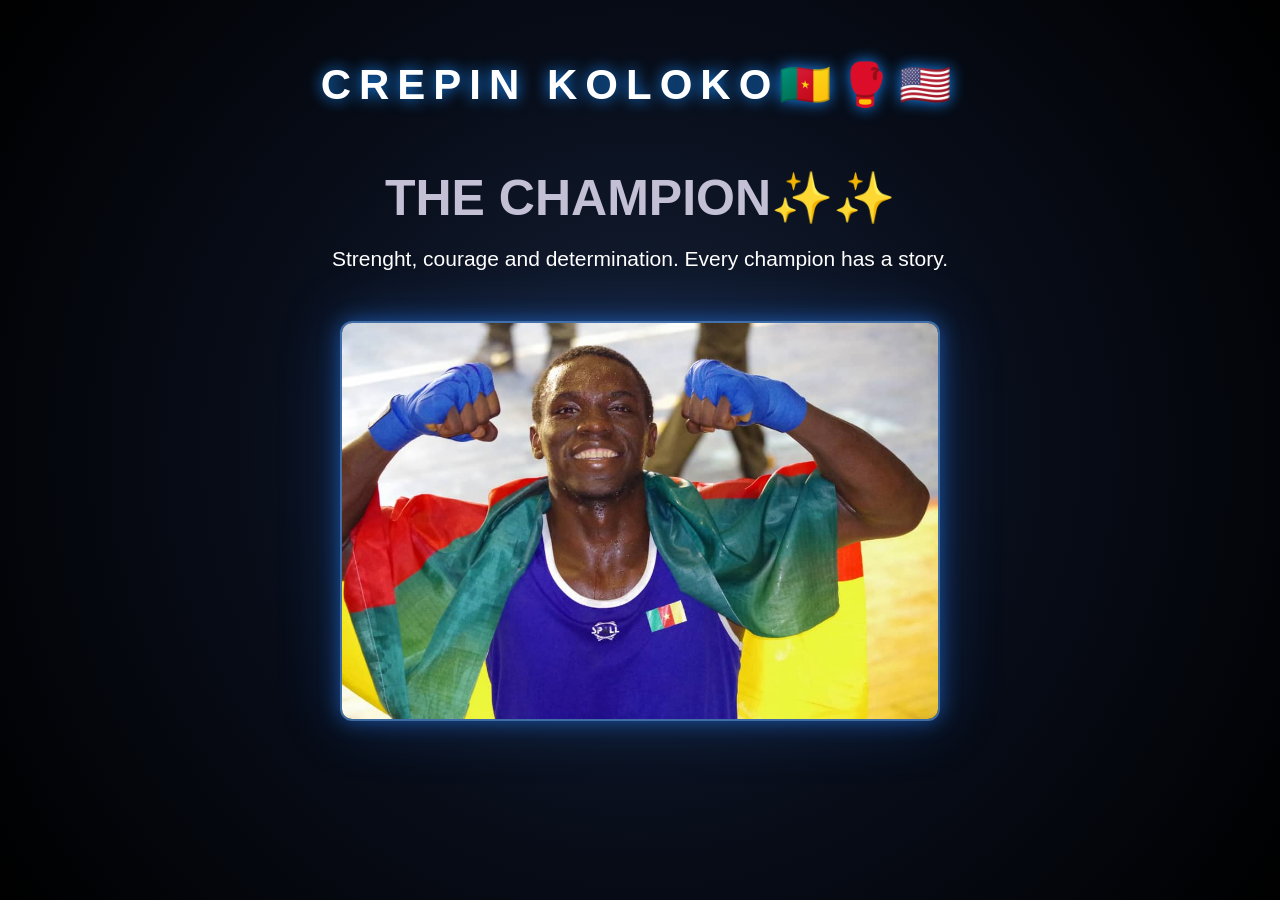
<file: index.html>
<!DOCTYPE html>
<html lang="fr">
    <head>
        <meta charset="UTF-8">
        <meta name="viewport" content="width=device-width,initial-scale=1.0">
        <title>WORLD OF BOXING</title>
        <link rel="stylesheet" href="theboxing.css">
    </head>
    <body>
        <header>
            <h1>CREPIN KOLOKO🇨🇲🥊🇺🇸</h1>
        </header>
        <main>

            <h2>THE CHAMPION✨✨</h2>

            <p>
                Strenght, courage and determination. Every champion has a story.
            </p>

            <div class="boxer-image">
                <img src="koloko.jpg.jpg" alt="BOXEUR CAMEROUNAIS">
            </div>
        </main>
    </body>
</html>
</file>
<file: theboxing.css>
* {
    margin: 0;
    padding: 0;
    box-sizing: border-box;

}

body{
    min-height: 100vh;
    color: white;
    font-family: Arial, sans-serif;
    text-align: center;
    overflow-x: hidden;

    background-color: #02040b;

    background-image:
        radial-gradient(white 1px, transparent 1.5px),
        radial-gradient(#8bbcff 1px, transparent 1.5px),
        radial-gradient(circle at center,
        #17233b 0%, #080d19 55%, #02040b 100%);

    background-size:
        90px 90px,
        130px 130px,
        100% 100%;

    background-repeat:
        repeat,
        repeat,
        no-repeat;

    background-position:
        0 0,
        40px 60px,
        center;

    animation: starDrift 30s linear infinite;
}

@keyframes starDrift {
    from {
        background-position:
            0 0,
            40px 60px,
            center;
    }

    to {
        background-position:
            0 -90px,
            40px -30px,
            center;
    }
}

header{
    position: relative;
    z-index: 1;
    padding: 60px 20px 30px;
    animation: appear 2s ease forwards;

}


header h1{
    font-size: 42px;
    letter-spacing: 8px;
    color: white;
    text-shadow: 0 0 15px #168cff;
}

header p{
    margin-top: 15px;
    color: #a8c9f5;
    letter-spacing: 3px;
}

main{
    position: relative;
    z-index: 1;
    padding: 30px 20px 70px;
}

main h2{
    font-size: 50px;
    margin-bottom: 20px;
    color: #c3c0d5;

}

body{
    position: relative;
    min-height: 100vh;
    overflow-x: hidden;
    background: radial-gradient(
        circle at center,
        #17233b,
        #080d19,
        #000000
    );
}



.boxer-image{
    width: 600px;
    margin: 0 auto 45px;
    
    opacity: 0;
    transform: translateY(60px) scale(0.9);

    animation: boxerReveal 3s ease-out 1s forwards;
}

.boxer-image img {
    width: 100%;
    height: auto;
    display: block;

    border-radius: 12px;
    border: 2px solid rgba(100, 170, 255, 0.6);

    box-shadow:
        0 0 20px rgba(40, 130, 255, 0.5),
        0 0 60px rgba(40, 130, 255, 0.25);
}

@keyframes boxerReveal {
    from {
        opacity: 0;
        transform: translateY(60px) scale(0.9);
    }

    to {
        opacity: 1;
        transform: translateY(0) scale(1);
    }
}

@keyframes appear {
    from {
        opacity: 0;
        transform: translateY(-30px);
    }

    to {
        opacity: 1;
        transform: translateY(0);
    }
}

@media (max-width: 600px) {

    header h1 {
        font-size: 27px;
        letter-spacing: 4px;
    }

    main h2 {
        font-size: 50px;
    }

    main p {
        font-size: 19px;
        margin-bottom: 70px;
    }

    .boxer-image {
        width: 95%;
    }
}

main p{
    margin-bottom: 50px;
    font-size: 21px;
}
</file>
